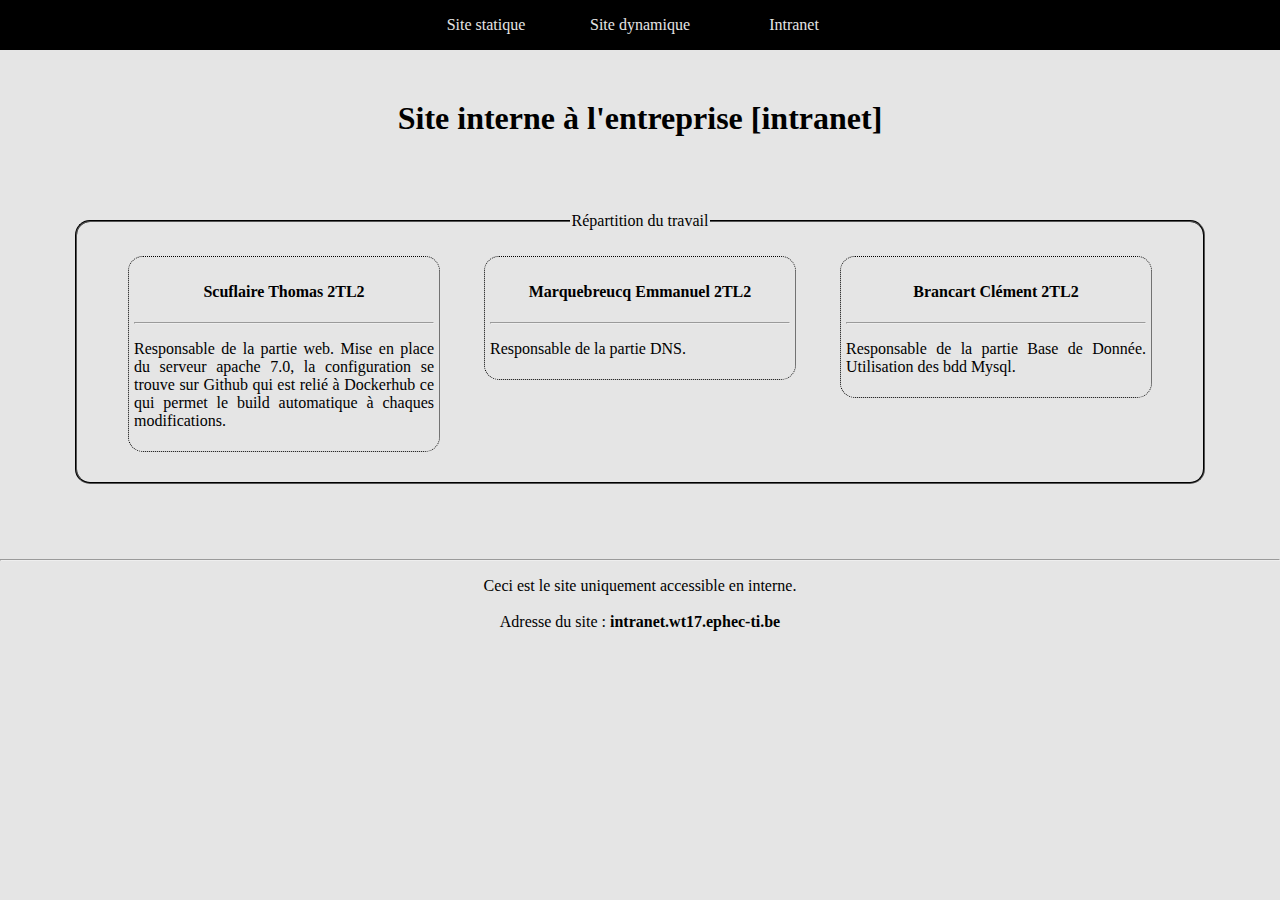
<file: web-SSL(Expérimental)/intranet/index.html>
<html>
	<head>
		<link rel=stylesheet href="style.css">
		<title>Site Intranet</title>
		<meta charset="UTF-8">
	</head>
  <body>
	<nav>
		<ul>
		 <li><a href=http://www.wt17.ephec-ti.be>Site statique</a></li>
		 <li><a href=http://b2b.wt17.ephec-ti.be>Site dynamique</a></li>
		 <li><a href=http://intranet.wt17.ephec-ti.be>Intranet</a></li>
		</ul>
	</nav>
    <h1>Site interne à l'entreprise [intranet]</h1>
	<section>
		<fieldset>
			<legend> Répartition du travail </legend>
			<article>
				<h4>Scuflaire Thomas 2TL2</h4>
				<hr>
				<p> Responsable de la partie web. Mise en place du serveur apache 7.0, la configuration
					se trouve sur Github qui est relié à Dockerhub ce qui permet le build automatique à 
					chaques modifications.</p>
			</article>
			<article>
				<h4>Marquebreucq Emmanuel 2TL2</h4>
				<hr>
				<p> Responsable de la partie DNS. </p>
			</article>
			<article>
				<h4>Brancart Clément 2TL2</h4>
				<hr>
				<p> Responsable de la partie Base de Donnée. Utilisation des bdd Mysql.</p>
			</article>
		</fieldset>
	</section>
	<hr>
    <p> Ceci est le site uniquement accessible en interne.<br><br> Adresse du site : <b>intranet.wt17.ephec-ti.be</b> </p>
  </body>
</html>
</file>
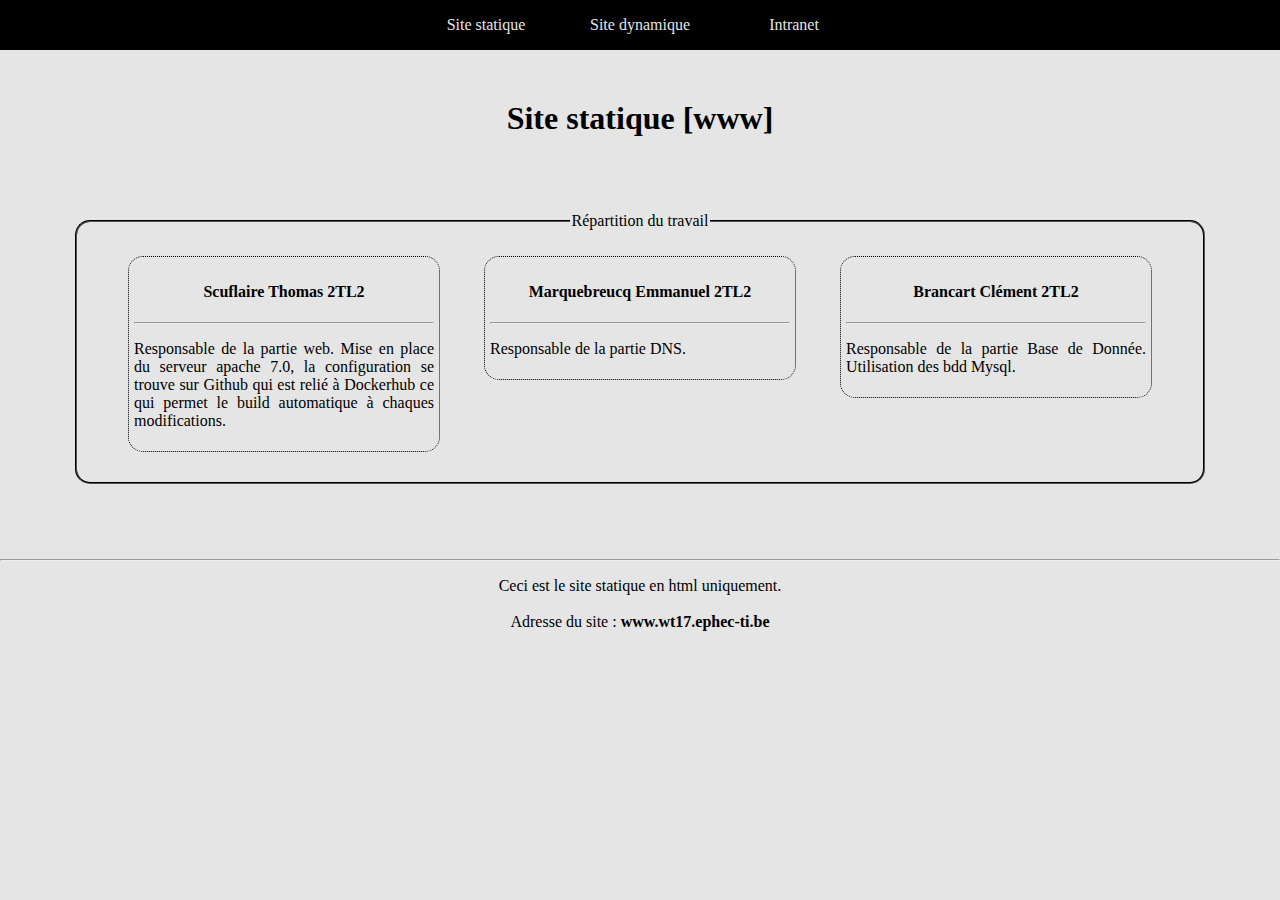
<file: web-SSL(Expérimental)/www/index.html>
<html>
	<head>
		<link rel=stylesheet href="style.css">
		<title>Site Statique</title>
		<meta charset="UTF-8">
	</head>
  <body>
	<nav>
		<ul>
		 <li><a href=http://www.wt17.ephec-ti.be>Site statique</a></li>
		 <li><a href=http://b2b.wt17.ephec-ti.be>Site dynamique</a></li>
		 <li><a href=http://intranet.wt17.ephec-ti.be>Intranet</a></li>
		</ul>
	</nav>
    <h1>Site statique [www]</h1>
	<section>
		<fieldset>
			<legend> Répartition du travail </legend>
			<article>
				<h4>Scuflaire Thomas 2TL2</h4>
				<hr>
				<p> Responsable de la partie web. Mise en place du serveur apache 7.0, la configuration
					se trouve sur Github qui est relié à Dockerhub ce qui permet le build automatique à 
					chaques modifications.</p>
			</article>
			<article>
				<h4>Marquebreucq Emmanuel 2TL2</h4>
				<hr>
				<p> Responsable de la partie DNS. </p>
			</article>
			<article>
				<h4>Brancart Clément 2TL2</h4>
				<hr>
				<p> Responsable de la partie Base de Donnée. Utilisation des bdd Mysql.</p>
			</article>
		</fieldset>
	</section>
	<hr>
    <p> Ceci est le site statique en html uniquement.<br><br> Adresse du site : <b>www.wt17.ephec-ti.be</b> </p>
  </body>
</html>
</file>
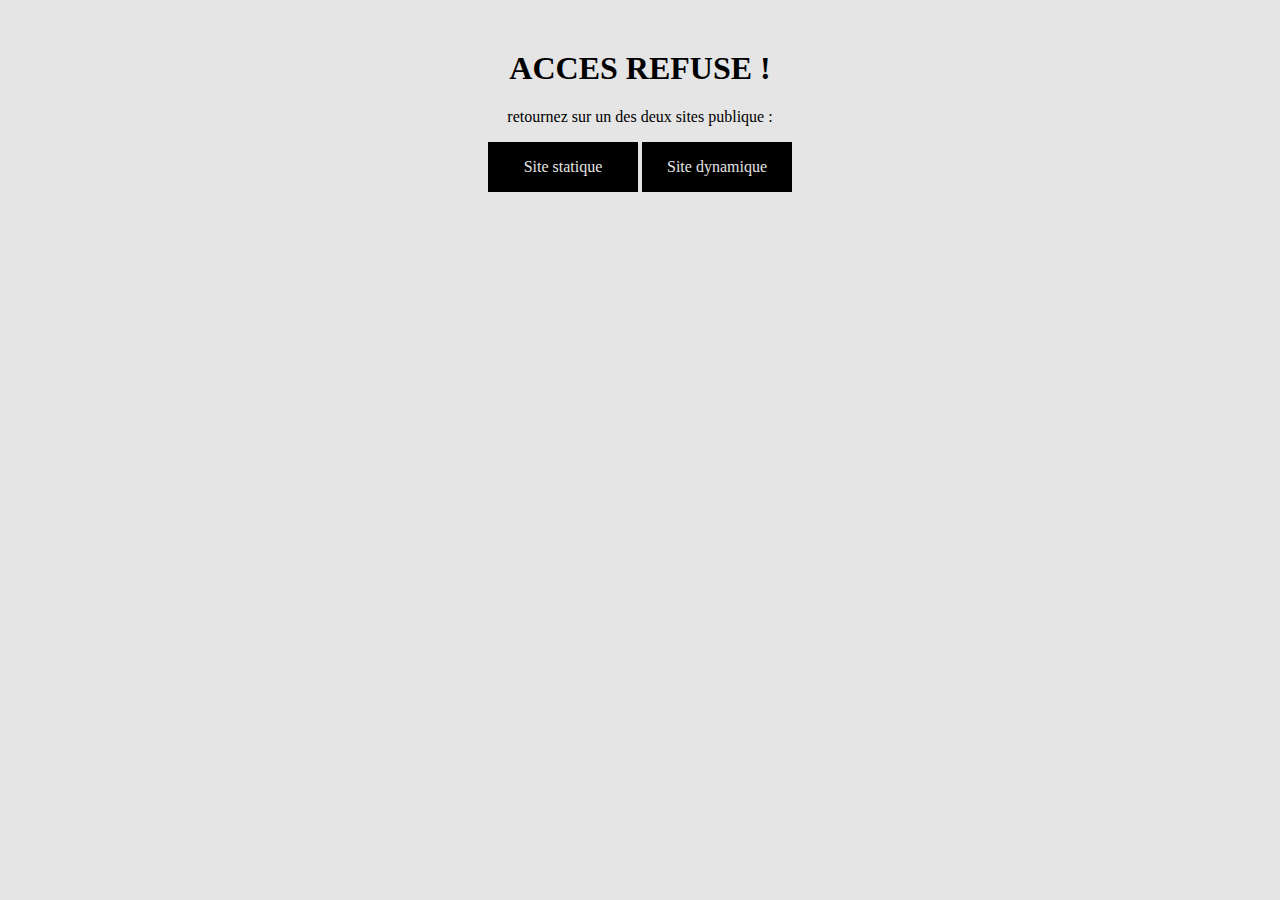
<file: web-SSL(Expérimental)/intranet/custom_403.html>
<html>
	<head>
		<style>
		html{
			color:black;
			text-align:center;
		}
		body{
			background:#e5e5e5;
			margin:0
		}
		fieldset{
			border-color:black;
			vertical-align:top;
			margin:75px;
			border-radius:15px;
		}
		article{
			border:1px dotted black;
			border-radius:15px;
			margin:20px;
			display:inline-block;
			width:300px;
			text-align: justify;
			padding:5px;
			vertical-align:top;
		}
		td{
			width:100px;
			text-align:center;
		}

		h1{
			margin-top:50px;
		}
		h4{
			text-align:center;
		}
		nav{
			width:100%;
			background:black;
		}

		ul {
		 padding:0;
		 list-style-type:none;
		 }
		li {
		 display:inline-block;
		 }
		ul li a {
		 display:block;   
		 width:150px;
		 line-height:50px; /*hauteur de l'image de fond*/
		 background:black;
		 color:#e5e5e5;
		 text-decoration:none;
		 text-align:center;
		}
		ul li a:hover {
		 background:#e5e5e5;
		 color:black;
		}  
		</style>
		<title>Acces refusé</title>
		<meta charset="UTF-8">
	</head>
  <body>
    <h1>ACCES REFUSE !</h1>
	<p> retournez sur un des deux sites publique :</p>
	<ul>
		<li><a href=http://www.wt17.ephec-ti.be>Site statique</a></li>
		<li><a href=http://b2b.wt17.ephec-ti.be>Site dynamique</a></li>
	</ul>
  </body>
</html>
</file>
<file: web-SSL(Expérimental)/intranet/style.css>
html{
	color:black;
	text-align:center;
}
body{
	background:#e5e5e5;
	margin:0
}
fieldset{
	border-color:black;
	vertical-align:top;
	margin:75px;
	border-radius:15px;
}
article{
	border:1px dotted black;
	border-radius:15px;
	margin:20px;
	display:inline-block;
	width:300px;
	text-align: justify;
	padding:5px;
	vertical-align:top;
}
td{
	width:100px;
	text-align:center;
}

h1{
	margin-top:50px;
}
h4{
	text-align:center;
}
nav{
	width:100%;
	background:black;
}

ul {
 padding:0;
 list-style-type:none;
 }
li {
 display:inline-block;
 }
ul li a {
 display:block;   
 width:150px;
 line-height:50px; /*hauteur de l'image de fond*/
 background:black;
 color:#e5e5e5;
 text-decoration:none;
 text-align:center;
 }
ul li a:hover {
 background:#e5e5e5;
 color:black;
 }
</file>
<file: web-SSL(Expérimental)/www/style.css>
html{
	color:black;
	text-align:center;
}
body{
	background:#e5e5e5;
	margin:0
}
fieldset{
	border-color:black;
	vertical-align:top;
	margin:75px;
	border-radius:15px;
}
article{
	border:1px dotted black;
	border-radius:15px;
	margin:20px;
	display:inline-block;
	width:300px;
	text-align: justify;
	padding:5px;
	vertical-align:top;
}
td{
	width:100px;
	text-align:center;
}

h1{
	margin-top:50px;
}
h4{
	text-align:center;
}
nav{
	width:100%;
	background:black;
}

ul {
 padding:0;
 list-style-type:none;
 }
li {
 display:inline-block;
 }
ul li a {
 display:block;   
 width:150px;
 line-height:50px; /*hauteur de l'image de fond*/
 background:black;
 color:#e5e5e5;
 text-decoration:none;
 text-align:center;
 }
ul li a:hover {
 background:#e5e5e5;
 color:black;
 }
</file>
